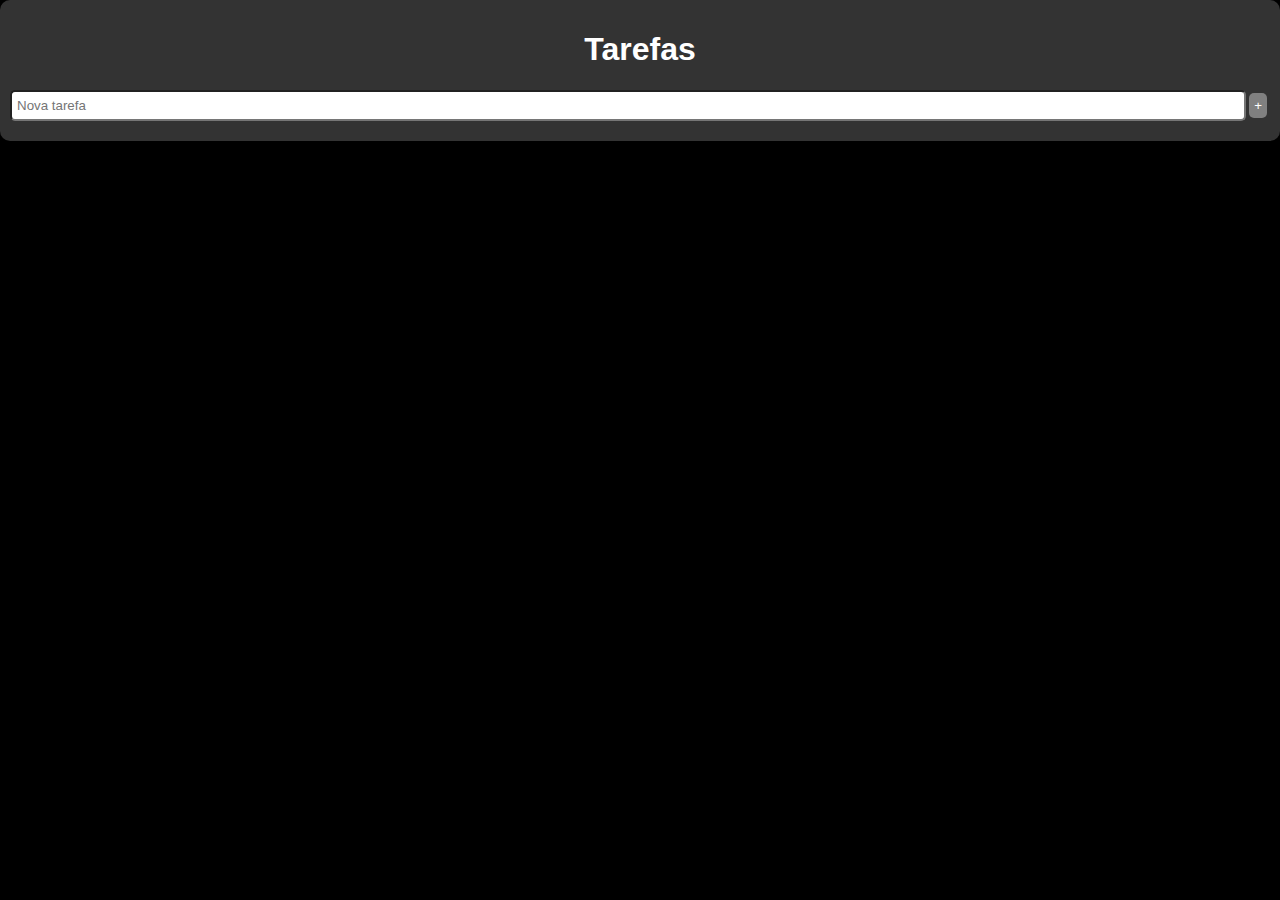
<file: lists.html>
<!DOCTYPE html>
<html lang="en">
<head>
    <meta charset="UTF-8">
    <meta name="viewport" content="width=device-width, initial-scale=1.0">
    <title>Tarefas e Listas</title>
    <style>
        body {
            font-family: Arial, sans-serif;
            margin: 0;
            padding: 0;
            background-color: black;
            color: white;
        }

        .container {
            width: 100%;
            box-sizing: border-box;
            border-radius: 10px;
            padding: 10px;
            background-color: #333;
        }

        h1 {
            text-align: center;
        }

        .input-container {
            display: flex;
            margin-bottom: 10px;
        }

        input {
            flex: 1;
            padding: 5px;
            box-sizing: border-box;
            border-radius: 5px;
        }

        button {
            padding: 5px;
            background-color: gray;
            color: white;
            border: none;
            cursor: pointer;
            border-radius: 5px;
            margin: 3px;
        }

        ul {
            list-style: none;
            padding: 0;
            margin: 0;
        }

        li {
            display: flex;
            align-items: center;
            justify-content: space-between;
            margin-bottom: 5px;
            padding: 5px;
            background-color: #555;
            border-radius: 5px;
        }

        .checkbox-container {
            display: flex;
            align-items: center;
        }

        .task-text {
            flex: 1;
            margin-left: 10px;
        }

        .icon {
            cursor: pointer;
            font-size: 18px;
            margin-left: 5px;
        }

        .icon-delete {
            color: #ff5050;
        }
    </style>
</head>
<body>
    <div class="container">
        <h1>Tarefas</h1>
        <div class="input-container">
            <input type="text" id="newTask" placeholder="Nova tarefa">
            <button id="addTaskButton" onclick="addTask()">+</button>
        </div>
        <ul id="taskList">
            <!-- Lista de tarefas vai aqui -->
        </ul>
    </div>

    <script>
        document.addEventListener("DOMContentLoaded", function () {
            loadTasks();
        });

        function addTask() {
            var newTaskText = document.getElementById("newTask").value;

            if (newTaskText.trim() !== "") {
                var ul = document.getElementById("taskList");
                var li = document.createElement("li");
                li.innerHTML = `
                    <div class="checkbox-container">
                        <span class="task-text">${newTaskText}</span>
                        <span class="icon icon-check" onclick="completeTask(this)">✓</span>
                        <span class="icon icon-delete" onclick="deleteTask(this)">✗</span>
                    </div>
                `;
                ul.appendChild(li);
                document.getElementById("newTask").value = "";

                saveTasks();
            }
        }

        function completeTask(element) {
            var taskText = element.parentNode.querySelector(".task-text");
            taskText.style.textDecoration = "line-through";
            saveTasks();
        }

        function deleteTask(element) {
            var li = element.parentNode.parentNode;
            var ul = document.getElementById("taskList");
            ul.removeChild(li);
            saveTasks();
        }

        function saveTasks() {
            var ul = document.getElementById("taskList");
            var tasks = [];

            for (var i = 0; i < ul.children.length; i++) {
                var taskText = ul.children[i].querySelector(".task-text").textContent;
                var isCompleted = ul.children[i].querySelector(".task-text").style.textDecoration === "line-through";
                tasks.push({ text: taskText, completed: isCompleted });
            }

            localStorage.setItem("tasks", JSON.stringify(tasks));
        }

        function loadTasks() {
            var ul = document.getElementById("taskList");
            var tasks = localStorage.getItem("tasks");

            if (tasks) {
                tasks = JSON.parse(tasks);

                for (var i = 0; i < tasks.length; i++) {
                    addTaskToList(tasks[i].text, tasks[i].completed);
                }
            }
        }

        function addTaskToList(text, completed) {
            var ul = document.getElementById("taskList");
            var li = document.createElement("li");
            li.innerHTML = `
                <div class="checkbox-container">
                    <span class="task-text" style="${completed ? 'text-decoration: line-through;' : ''}">${text}</span>
                    <span class="icon icon-check" onclick="completeTask(this)">✓</span>
                    <span class="icon icon-delete" onclick="deleteTask(this)">✗</span>
                </div>
            `;
            ul.appendChild(li);
        }
    </script>
</body>
</html>
</file>
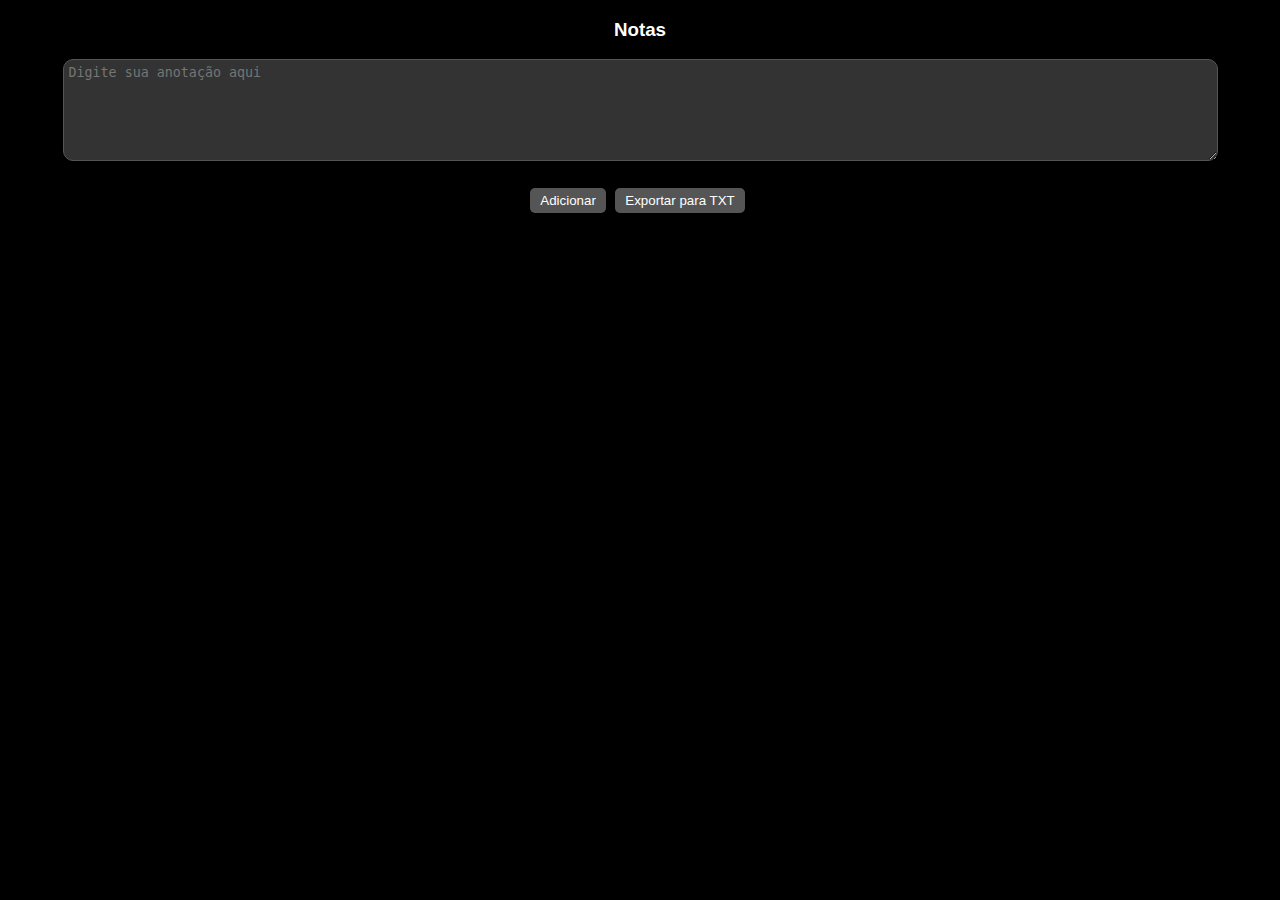
<file: notepad.html>
<!DOCTYPE html>
<html lang="en">
<head>
    <meta charset="UTF-8">
    <meta name="viewport" content="width=240, height=320, initial-scale=1.0, maximum-scale=1.0, user-scalable=0">
    <title>Meu Bloco de Notas</title>
    <center>
	<style>
        body {
            font-family: Arial, sans-serif;
            margin: 5px;
            background-color: black;
            color: white;
        }

        #note-input {
			width: 90%;
            height: 90px;
            margin-bottom: 5px;
            border-radius: 10px;
            border: 1px solid #555; /* Cinza escuro para a borda */
            background-color: #333; /* Cinza escuro para o fundo */
            color: white;
            padding: 5px;
        }

        #note-list {
            list-style-type: none;
            padding: 0;
        }

        .note {
            border: 1px solid white;
            border-radius: 10px;
            padding: 5px;
            margin-bottom: 5px;
            display: flex;
            justify-content: space-between;
            align-items: center;
            background-color: black;
            color: white;
        }

        .delete-btn {
            background-color: #555; /* Cinza escuro para o fundo do botão */
            color: white;
            border: none;
            padding: 2px 5px;
            cursor: pointer;
            border-radius: 5px;
        }

        button {
            background-color: #555; /* Cinza escuro para o fundo dos botões */
            color: white;
            border: none;
            padding: 5px 10px;
            cursor: pointer;
            border-radius: 5px;
            margin-right: 5px;
        }
    </style>
	</center>
</head>
<body>

    <center><h3>Notas</h3></center>

    <center>
	<textarea id="note-input" placeholder="Digite sua anotação aqui"></textarea>
    </center>
	<br>
    <center>
	<button onclick="addNote()">Adicionar</button>
    <button onclick="exportToTxt()">Exportar para TXT</button>
	</center>

    <ul id="note-list"></ul>

    <script>
        // Carregar as notas salvas localmente ao iniciar a página
        window.onload = function() {
            loadNotes();
        };

        function addNote() {
            var noteText = document.getElementById('note-input').value;

            if (noteText.trim() !== '') {
                var noteList = document.getElementById('note-list');

                var li = document.createElement('li');
                li.className = 'note';

                var noteContent = document.createElement('div');
                noteContent.innerHTML = noteText;

                var deleteBtn = document.createElement('button');
                deleteBtn.className = 'delete-btn';
                deleteBtn.innerHTML = 'X';
                deleteBtn.onclick = function () {
                    li.remove();
                    saveNotesLocally();
                };

                li.appendChild(noteContent);
                li.appendChild(deleteBtn);

                noteList.appendChild(li);

                // Limpar o campo de entrada após adicionar uma nota
                document.getElementById('note-input').value = '';

                // Salvar localmente após adicionar uma nota
                saveNotesLocally();
            }
        }

        function saveNotesLocally() {
            var noteList = document.getElementById('note-list');
            var notes = [];

            // Obter todas as notas e armazenar em um array
            for (var i = 0; i < noteList.children.length; i++) {
                var note = noteList.children[i].querySelector('div').innerText;
                notes.push(note);
            }

            // Converter o array para uma string JSON e salvar no armazenamento local
            localStorage.setItem('notes', JSON.stringify(notes));
        }

        function loadNotes() {
            var noteList = document.getElementById('note-list');
            var notes = localStorage.getItem('notes');

            // Verificar se há notas salvas localmente
            if (notes) {
                // Converter a string JSON de volta para um array
                notes = JSON.parse(notes);

                // Adicionar as notas à lista
                notes.forEach(function (note) {
                    var li = document.createElement('li');
                    li.className = 'note';

                    var noteContent = document.createElement('div');
                    noteContent.innerHTML = note;

                    var deleteBtn = document.createElement('button');
                    deleteBtn.className = 'delete-btn';
                    deleteBtn.innerHTML = 'X';
                    deleteBtn.onclick = function () {
                        li.remove();
                        saveNotesLocally();
                    };

                    li.appendChild(noteContent);
                    li.appendChild(deleteBtn);

                    noteList.appendChild(li);
                });
            }
        }

        function exportToTxt() {
            var noteList = document.getElementById('note-list');
            var notesText = '';

            // Obter todas as notas e armazenar em uma string
            for (var i = 0; i < noteList.children.length; i++) {
                notesText += noteList.children[i].querySelector('div').innerText + '\n';
            }

            // Criar um objeto Blob e criar um link de download
            var blob = new Blob([notesText], { type: 'text/plain' });
            var a = document.createElement('a');
            a.href = window.URL.createObjectURL(blob);
            a.download = 'notas.txt';
            document.body.appendChild(a);
            a.click();
            document.body.removeChild(a);
        }
    </script>

</body>
</html>
</file>
